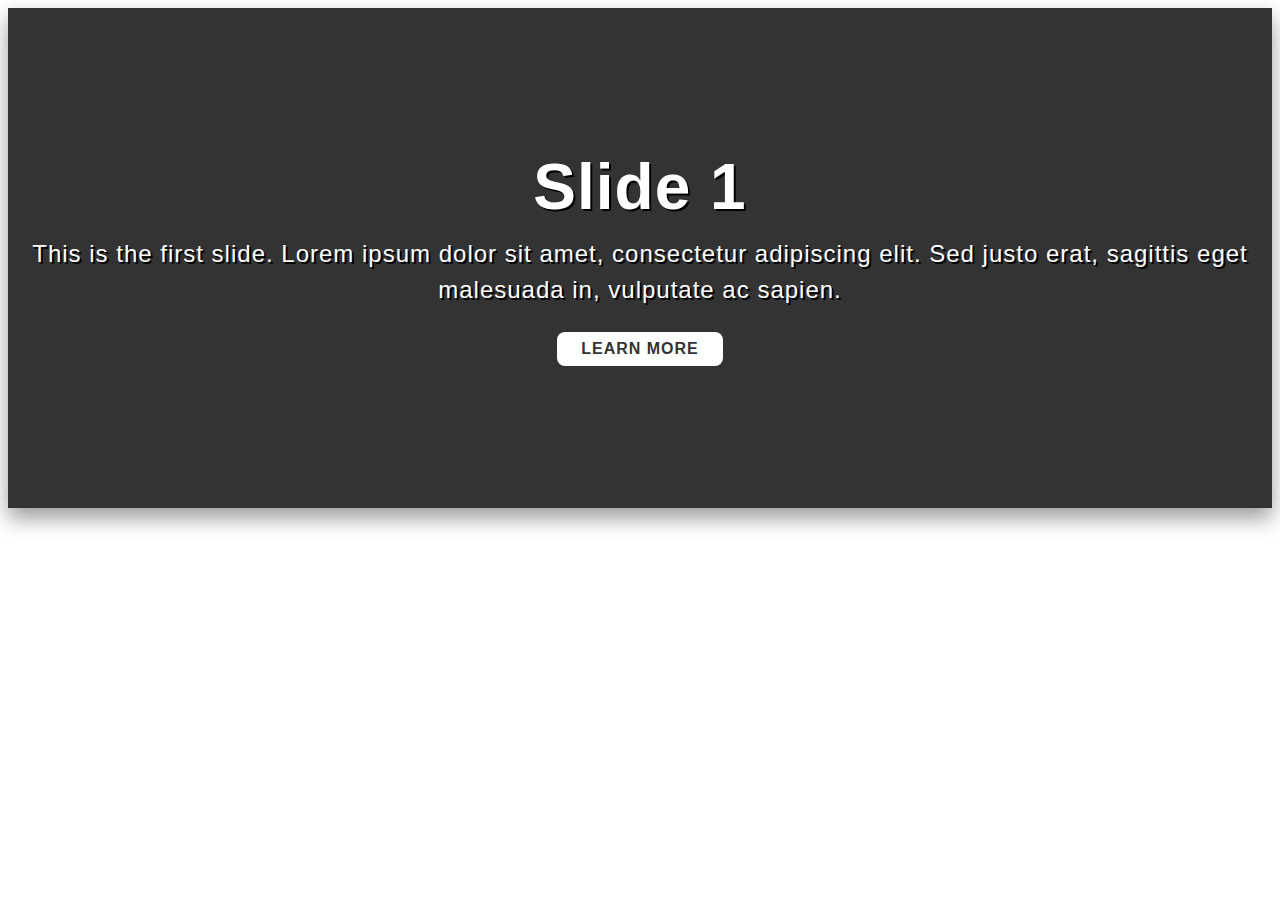
<file: Experimntal results/test.html>
<!DOCTYPE html>
<html>
<head>
	<title>HTML Slide with Text Effects, Animations, and Good Outer Design</title>
	<style>
		.slide {
			position: relative;
			height: 500px;
			width: 100%;
			overflow: hidden;
			background-color: #333;
			color: white;
			font-family: 'Open Sans', sans-serif;
			box-shadow: 0 10px 20px rgba(0, 0, 0, 0.4);
		}
		.slide > div {
			position: absolute;
			top: 0;
			left: 0;
			height: 100%;
			width: 100%;
			opacity: 0;
			transition: opacity 1s ease-in-out;
			text-align: center;
			display: flex;
			flex-direction: column;
			align-items: center;
			justify-content: center;
		}
		.slide > div.active {
			opacity: 1;
		}
		.slide > div h1 {
			font-size: 4em;
			margin-top: 0;
			margin-bottom: 0.2em;
			text-shadow: 2px 2px black;
			animation: slideInUp 1s ease-in-out;
			letter-spacing: 1px;
		}
		.slide > div p {
			font-size: 1.5em;
			margin-top: 0;
			margin-bottom: 1em;
			text-shadow: 2px 2px black;
			animation: slideInDown 1s ease-in-out;
			line-height: 1.5;
			letter-spacing: 1px;
		}
		.slide > div a {
			background-color: white;
			color: #333;
			padding: 0.5em 1.5em;
			border-radius: 0.5em;
			text-decoration: none;
			font-weight: bold;
			text-transform: uppercase;
			transition: background-color 0.5s ease-in-out;
			letter-spacing: 1px;
		}
		.slide > div a:hover {
			background-color: #fff7b5;
		}

		@keyframes slideInUp {
			from {
				transform: translateY(100%);
				opacity: 0;
			}
			to {
				transform: translateY(0);
				opacity: 1;
			}
		}

		@keyframes slideInDown {
			from {
				transform: translateY(-100%);
				opacity: 0;
			}
			to {
				transform: translateY(0);
				opacity: 1;
			}
		}
	</style>
</head>
<body>
	<div class="slide">
		<div class="active">
			<h1>Slide 1</h1>
			<p>This is the first slide. Lorem ipsum dolor sit amet, consectetur adipiscing elit. Sed justo erat, sagittis eget malesuada in, vulputate ac sapien.</p>
			<a href="#">Learn More</a>
		</div>
		<div>
			<h1>Slide 2</h1>
			<p>This is the second slide. Lorem ipsum dolor sit amet, consectetur adipiscing elit. Sed justo erat, sagittis eget malesuada in, vulputate ac sapien.</p>
			<a href="#">Learn More</a>
		</div>
		<div>
			<h1>Slide 3</h1>
			<p>This is the third slide. Lorem ipsum dolor sit amet, consectetur adipiscing elit. Sed justo erat, sagittis eget malesuada in, vulputate ac sapien.</p>
			<a href="#">Learn More</a>
		</div>
	</div>

	<script>
		var slides = document.querySelectorAll('.slide > div');
		var currentSlide = 0;
		var slideInterval = setInterval(nextSlide, 5000);

		function nextSlide() {
			slides[currentSlide].classList.remove('active');
			currentSlide = (currentSlide + 1) % slides.length;
			slides[currentSlide].classList.add('active');
		}
	</script>
</body>
</html>
</file>
